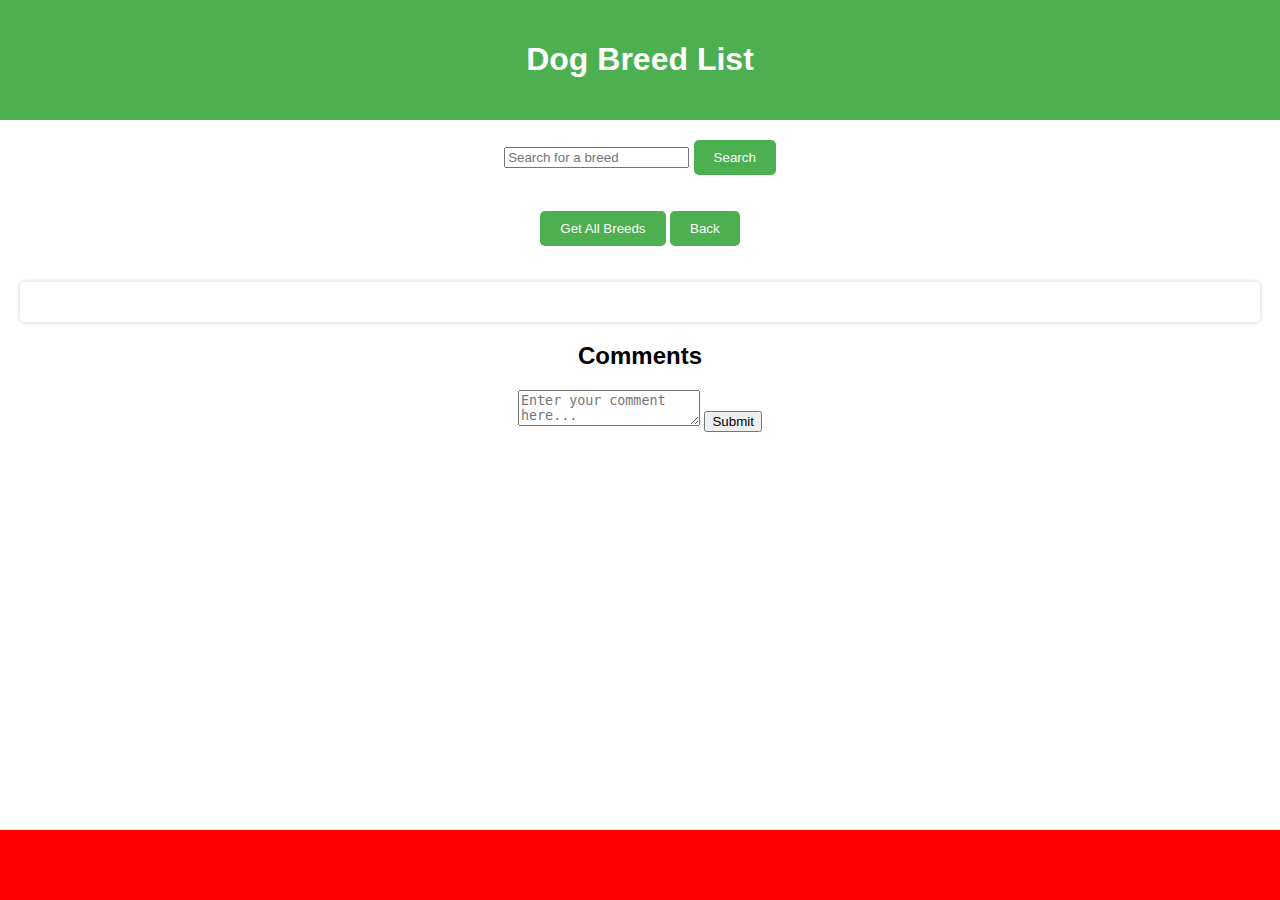
<file: index.html>
<!DOCTYPE html>
<html>
<head>
    <title>Dog Breed List</title>
    <link rel="stylesheet" href="./style.css">

</head>
<body>
    <header>
        <h1>Dog Breed List</h1>
    </header>
    <main>
        <div class="search-container">
            <input type="text" id="breedSearch" class="search-input" placeholder="Search for a breed">
            <button id="searchButton" class="button">Search</button>
        </div><br><br>
        <div id="btn">
            <button id="getBreedsButton" class="button">Get All Breeds</button>
            <button id="backButton" class="button hidden">Back</button>
        </div><br><br>
        <div id="breedList" class="breed-list"></div>
       
        <div id="comments" >
            <h2>Comments</h2>
            <div id="comment-form">
                <textarea id="comment-input" placeholder="Enter your comment here..."></textarea>
                <button id="comment-submit" class="btn btn-primary" data-toggle="modal" data-target="#myModal">Submit</button>
            </div>
            
            <div id="comment-list">
            </div>
        </div>  
    </div>
    </div>
        

    </main>
    <footer>
        <p>&copy; 2023 Your Dog App</p>
    </footer>
    <script src="./index.js"></script>
    <script src="https://cdn.jsdelivr.net/npm/bootstrap@5.3.2/dist/js/bootstrap.min.js"></script>
    <script src="https://cdn.jsdelivr.net/npm/bootstrap@5.3.2/dist/js/bootstrap.bundle.min.js"></script>
</body>
</html>
</file>
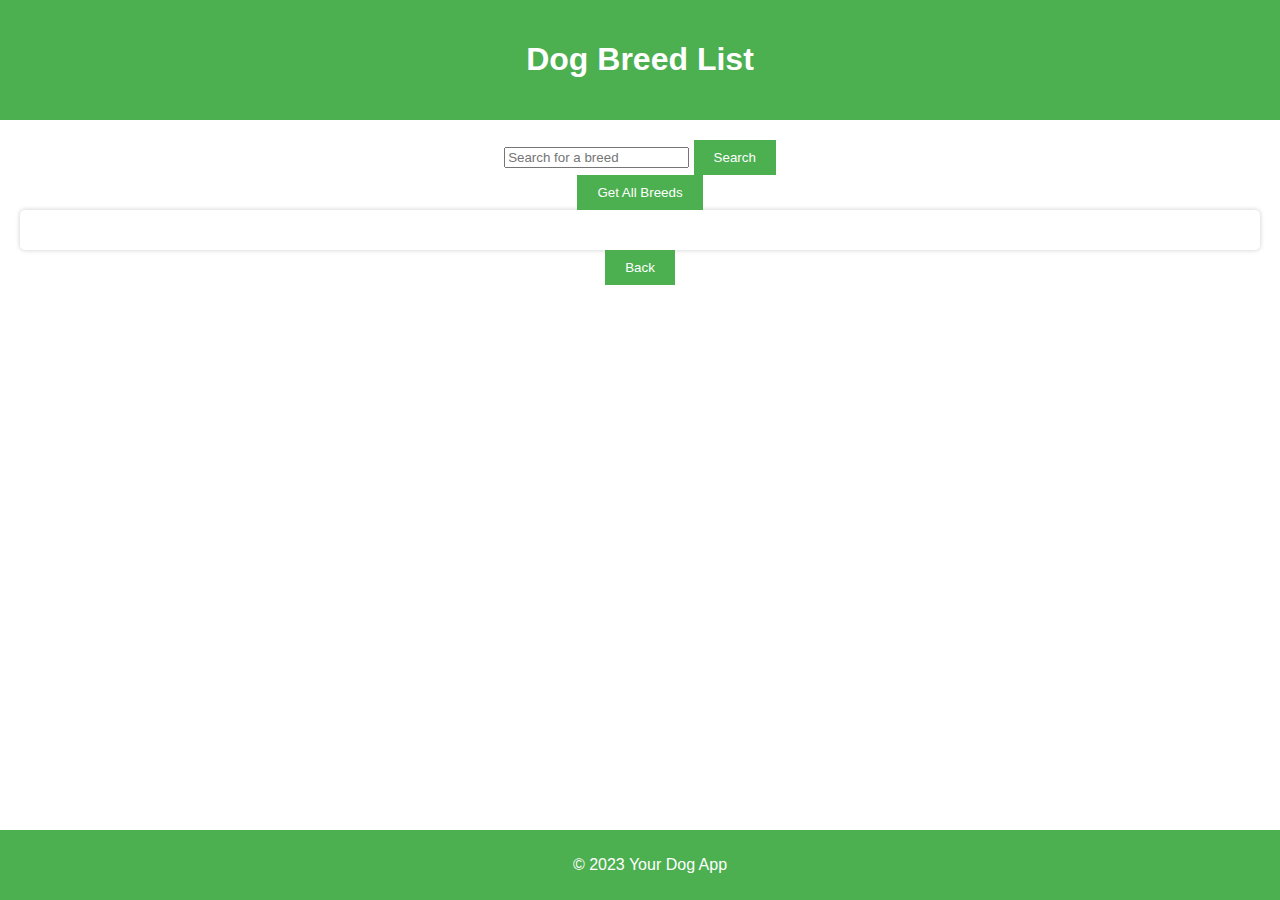
<file: JS/index.html>
<!DOCTYPE html>
<html>
<head>
    <title>Dog Breed List</title>
    <link rel="stylesheet" href="./style.css">
</head>
<body>
    <header>
        <h1>Dog Breed List</h1>
    </header>
    <main>
        <div class="search-container">
            <input type="text" id="breedSearch" class="search-input" placeholder="Search for a breed">
            <button id="searchButton" class="button">Search</button>
        </div>
        <button id="getBreedsButton" class="button">Get All Breeds</button>
        <div id="breedList" class="breed-list"></div>
        <button id="backButton" class="button hidden">Back</button>
    </main>
    <footer>
        <p>&copy; 2023 Your Dog App</p>
    </footer>
    <script src="./index.js"></script>
</body>
</html>
</file>
<file: style.css>
body {
    font-family: Arial, sans-serif;
    margin: 0;
    padding: 0;
    background-color: #ffffff; 
}

header {
    background-color: #4CAF50; 
    color: white;
    text-align: center;
    padding: 20px;
}

main {
    text-align: center;
    padding: 20px;
}

.button {
    background-color: #4CAF50; 
    color: white;
    border: none;
    padding: 10px 20px;
    cursor: pointer;
    border-radius: 5px;
}

.button:hover {
    background-color: #45a049; 
}

.breed-list {
    display: grid;
    align-items: center;
    justify-items:start;
    background-color: #ffffff; 
    padding: 20px;
    border-radius: 5px;
    box-shadow: 0 0 5px rgba(0, 0, 0, 0.2);
    grid-template-columns: repeat(auto-fill, minmax(200px, 1fr));
    grid-gap: 20px;
}

footer {
    background-color:red; 
    color:red;
    text-align: center;
    padding: 10px;
    position: fixed;
    bottom: 0;
    width: 100%;
}
.breed-item img {
    display: grid;
    align-items: center;
    max-width: 200px; 
    max-height: 200px; 
    border-radius: 50px;

}
.comments {
    margin-bottom: 11px;
    margin-top: 20px;
    flex-basis: 30%;
    background-color: #f2f2f2;
    padding: 20px;
    border: 1px solid #ddd;
}

.comment-form {
    margin-bottom: 20px;
}

.comment-input {
    width: 50%;
    height: 80px;
    resize:vertical;
    margin-bottom: 10px;
}

.comment {
    border: 10px solid #ccc;
    padding: 10px;
    margin-bottom: 10px;
    position:relative;
}
.comment .actions {
    display:flex;
    justify-content:center;
    margin-top: 10px;
}
.edit-button {
    background-color: #4CAF50;
    color: white;
    padding: 16px;
    text-align: center;
    display: inline-block;
    margin-right: 10px;
    cursor: pointer;
}
#btn {
align-items:flex-start;
display:flexbox;
justify-content: space-between;

}
</file>
<file: JS/style.css>
body {
    font-family: Arial, sans-serif;
    margin: 0;
    padding: 0;
    background-color: #ffffff; 
}

header {
    background-color: #4CAF50; 
    color: white;
    text-align: center;
    padding: 20px;
}

main {
    text-align: center;
    padding: 20px;
}

.button {
    background-color: #4CAF50; 
    color: white;
    border: none;
    padding: 10px 20px;
    cursor: pointer;
}

.button:hover {
    background-color: #45a049; 
}

.breed-list {
    display: grid;
    align-items: center;
    justify-items:start;
    background-color: #ffffff; 
    padding: 20px;
    border-radius: 5px;
    box-shadow: 0 0 5px rgba(0, 0, 0, 0.2);
    grid-template-columns: repeat(auto-fill, minmax(200px, 1fr));
    grid-gap: 20px;
}

footer {
    background-color: #4CAF50; 
    color: white;
    text-align: center;
    padding: 10px;
    position: fixed;
    bottom: 0;
    width: 100%;
}
.breed-item img {
    display: grid;
    align-items: center;
    max-width: 200px; 
    max-height: 200px; 

}
</file>
